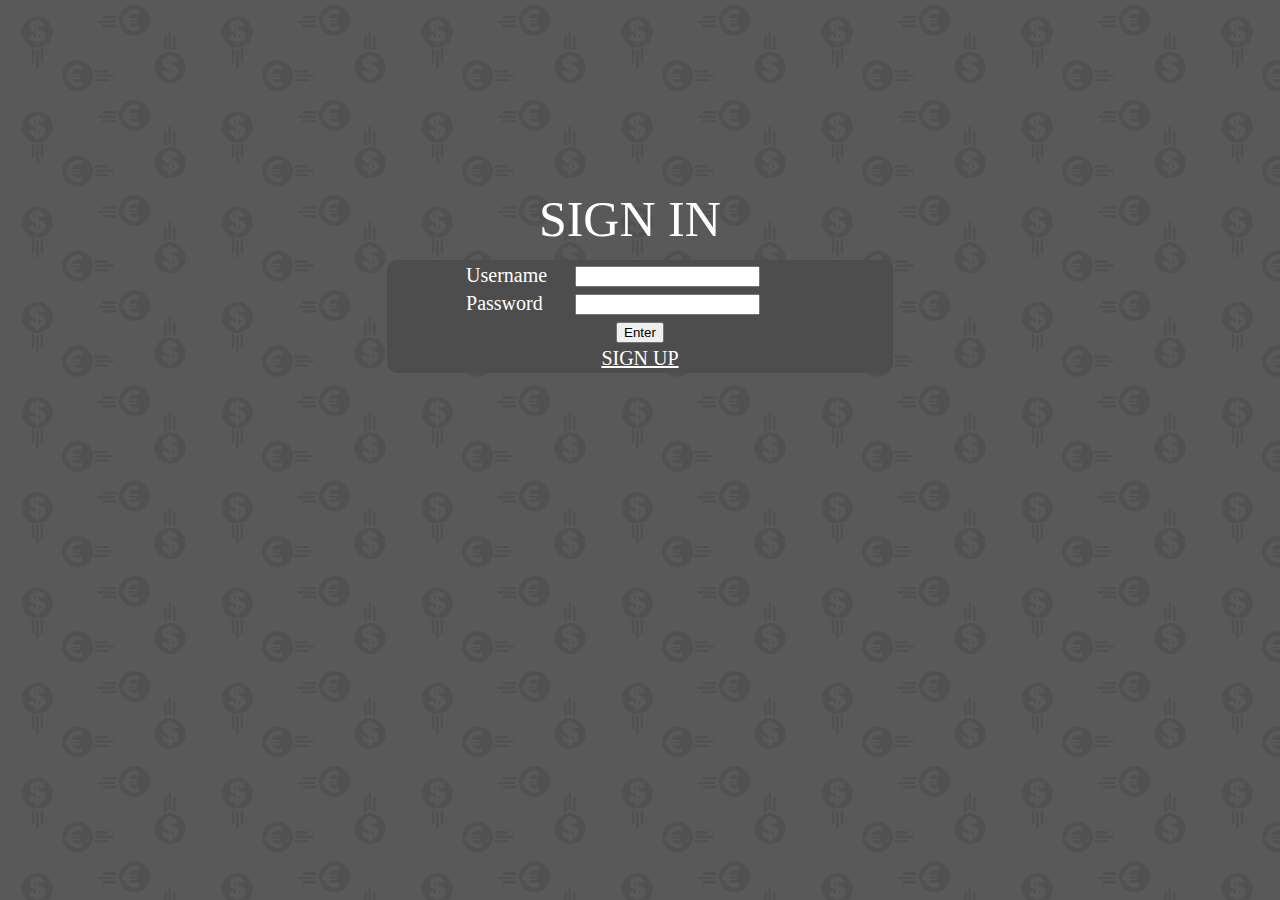
<file: index.html>
<!DOCTYPE html>
<html>	
<head>
	<title>Sign in</title>
	<link rel="stylesheet" type="text/css" href="css/signin.css">
</head>
<body>
	<div id="lable">SIGN IN</div>
	<div id="form">
		<form>
		<table>
			<tr>
				<td>Username</td>
				<td><input type="text" name=""></td>
			</tr>
			<tr>
				<td>Password</td>
				<td><input type="password" name=""></td>
			</tr>
			<tr>
				<td colspan="2" id="button"><input type="button" value="Enter" name="" onclick="location.href='stock.html'"></td>
			</tr>
			<tr>
				<td colspan="2" id="signup"><a href="account.php" target="_blank">SIGN UP</a></td>
			</tr>
		</table>
	</form>
	</div>	
</body>
</html>
</file>
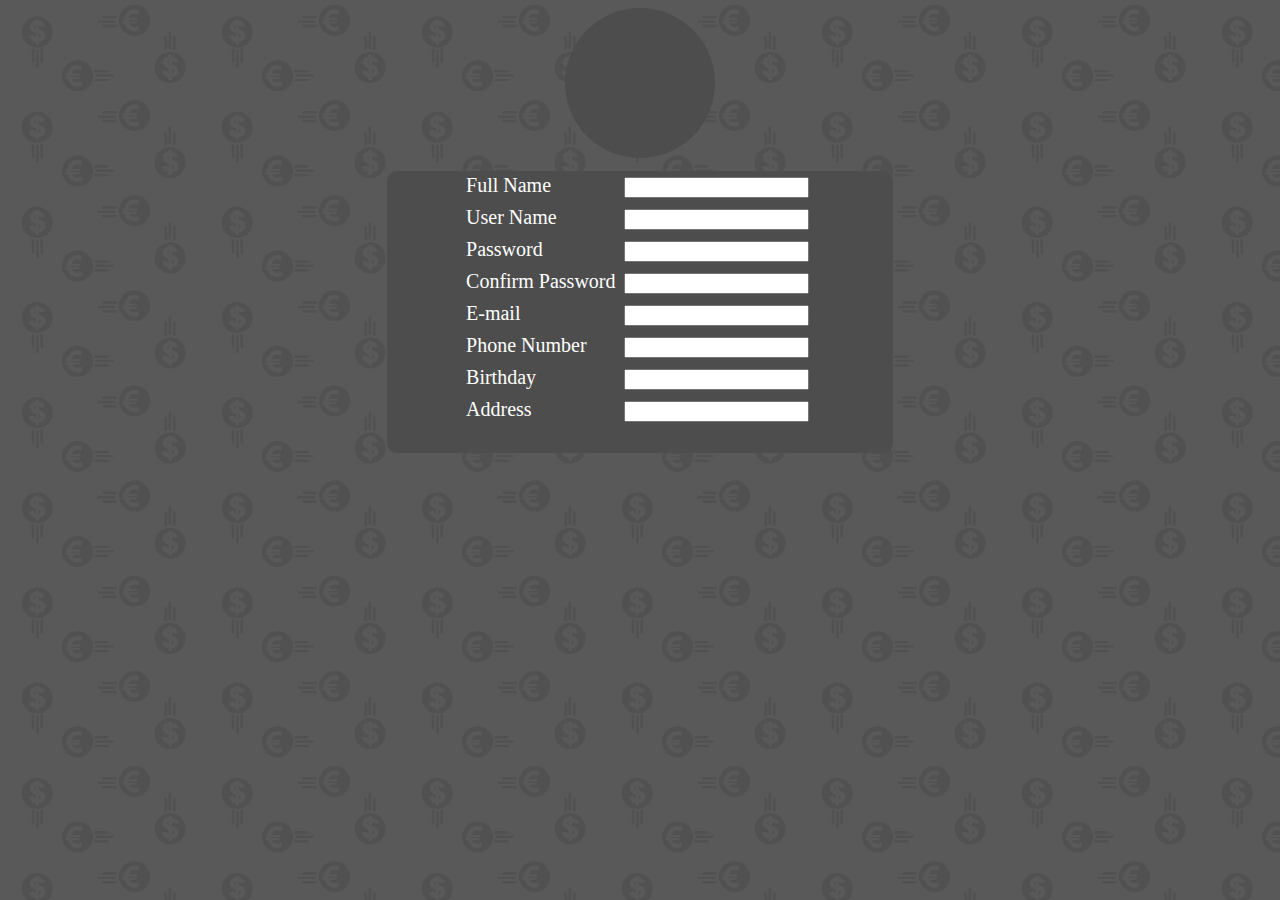
<file: signup.html>
<!DOCTYPE html>
<html>
<head>
	<title>Sign up</title>
	<link rel="stylesheet" type="text/css" href="css/signup.css">	
</head>
<body>
	<div id="avatar"></div>
	<div id="form">
		<form action="signup.php" method="post">
			<table>
				<tr>
					<td>Full Name</td>
					<td><input type="text" name="fullname" id="fullname" oninput="validate(fullname,/^([A-Z]\w+(\ )*)+$/,show1)"></td>					
				</tr>
				<tr class="check">
					<td><span id="show1"></span></td>
				</tr>
				<tr>
					<td>User Name</td>
					<td><input type="text" name="username" id="username" oninput="validate(username,/^[a-z0-9]*$/,show2)"></td>
				</tr>
				<tr class="check">
					<td><span id="show2"></span></td>
				</tr>
				<tr>
					<td>Password</td>
					<td><input type="password" name="password" id="password" oninput="validate(password,/^(?=.*[a-z])(?=.*[A-Z])(?=.*[0-9])(?=.*[!@#\$%\^&\*])(?=.{8,})/,show3)"></td>
				</tr>
				<tr class="check">
					<td><span id="show3"></span></td>
				</tr>
				<tr>
					<td>Confirm Password</td>
					<td><input type="password" name="confirm" id="confirm" oninput="checkpass(password,confirm,show4)"></td>
				</tr>
				<tr class="check">
					<td><span id="show4"></span></td>
				</tr>
				<tr>
					<td>E-mail</td>
					<td><input type="text" name="email" id="email" oninput="validate(email,/^[a-z][a-z0-9_\.\-]{5,32}@[a-z0-9]{2,}(\.[a-z0-9]{2,4}){1,2}$/,show5)"></td>
				</tr>
				<tr class="check">
					<td><span id="show5"></span></td>
				</tr>
				<tr>
					<td>Phone Number</td>
					<td><input type="text" name="phone" id="phone" oninput="validate(phone,/^(\+\d{2}|[0])[1-9]{9}$/,show6)"></td>
				</tr>
				<tr class="check">
					<td><span id="show6"></span></td>
				</tr>
				<!-- <tr>
					<td>Country</td>
					<td><input type="text" name="Nation" id="Nation" oninput="validate(Nation,/[a-zA-Z]{2,}/,show7)"></td>
				</tr>
				<tr class="check">
					<td><span id="show7"></span></td>
				</tr> -->
				<tr>
					<td>Birthday</td>
					<td><input type="text" name="birthday" id="birthday" oninput="validate(birthday,/^(?:(?:31(\/|-|\.)(?:0?[13578]|1[02]))\1|(?:(?:29|30)(\/|-|\.)(?:0?[13-9]|1[0-2])\2))(?:(?:1[6-9]|[2-9]\d)?\d{2})$|^(?:29(\/|-|\.)0?2\3(?:(?:(?:1[6-9]|[2-9]\d)?(?:0[48]|[2468][048]|[13579][26])|(?:(?:16|[2468][048]|[3579][26])00))))$|^(?:0?[1-9]|1\d|2[0-8])(\/|-|\.)(?:(?:0?[1-9])|(?:1[0-2]))\4(?:(?:1[6-9]|[2-9]\d)?\d{2})$/,show7)"></td>
				</tr>
				<tr class="check">
					<td><span id="show7"></span></td>
				</tr>
				<tr>
					<td>Address</td>
					<td><input type="text" name="address" id="address" oninput="validate(address,/^\d+\s[A-z]+\s[A-z]+/,show8)"></td>
				</tr>
				<tr class="check">
					<td><span id="show8"></span></td>
				</tr>
				<!-- <tr>
					<td>Card Number</td>
					<td><input type="text" name="cardnumber" id="cardnumber" oninput="validate(cardnumber,/^(?:4[0-9]{12}(?:[0-9]{3})?|[25][1-7][0-9]{14}|6(?:011|5[0-9][0-9])[0-9]{12}|3[47][0-9]{13}|3(?:0[0-5]|[68][0-9])[0-9]{11}|(?:2131|1800|35\d{3})\d{11})$/,show10)"></td>					
				</tr>
				<tr class="check">
					<td><span id="show10"></span></td>
				</tr>
				<tr>
					<td>Account Number</td>
					<td><input type="text" name="accountnumber" id="accountnumber" oninput="validate(accountnumber,/^[0-9]{7,14}$/,show11)"></td>
				</tr>
				<tr class="check">
					<td><span id="show11"></span></td>
				</tr>
				<tr>
					<td>Owner Name</td>
					<td><input type="text" name="owner" id="owner" oninput="validate(owner,/^([A-Z]\w+(\ )*)+$/,show12)"></td>
				</tr>
				<tr class="check">
					<td><span id="show12"></span></td>
				</tr>
				<tr>
					<td>Expired date</td>
					<td><input type="text" name="valid" id="valid" oninput="validate(valid,/^(0[1-9]|1[0-2])\/\d{2}$/,show13)"></td>
				</tr>
				<tr class="check">
					<td><span id="show13"></span></td>
				</tr>
				<tr>
					<td>CVN</td>
					<td><input type="text" name="digit" id="digit" oninput="validate(digit,/^[0-9]{3}$/,show14)"></td>
				</tr>
				<tr class="check">
					<td><span id="show14"></span></td>
				</tr> -->
			</table>
			<input type="submit" name="submit" id="submitButt">				
		</form>
	</div>

	<script type="text/javascript" src="js/account.js"></script>
	<script type="text/javascript">
		var timeFlow = setInterval(function(){
	        var count = 0;
	        var check = false;
	        for(var i = 1;i<=8;i++){
	            if(document.getElementById("show"+i).innerHTML=="OK"){
	                count++;
	            }
	        }
	        if(count==8){
	            check = true;
	        }
	        if(check==true){
	            submitButt.style.visibility = "visible";
	        }
	        else{
	            submitButt.style.visibility = "hidden";
	        }
    	},0);
	</script>
</body>
</html>
</file>
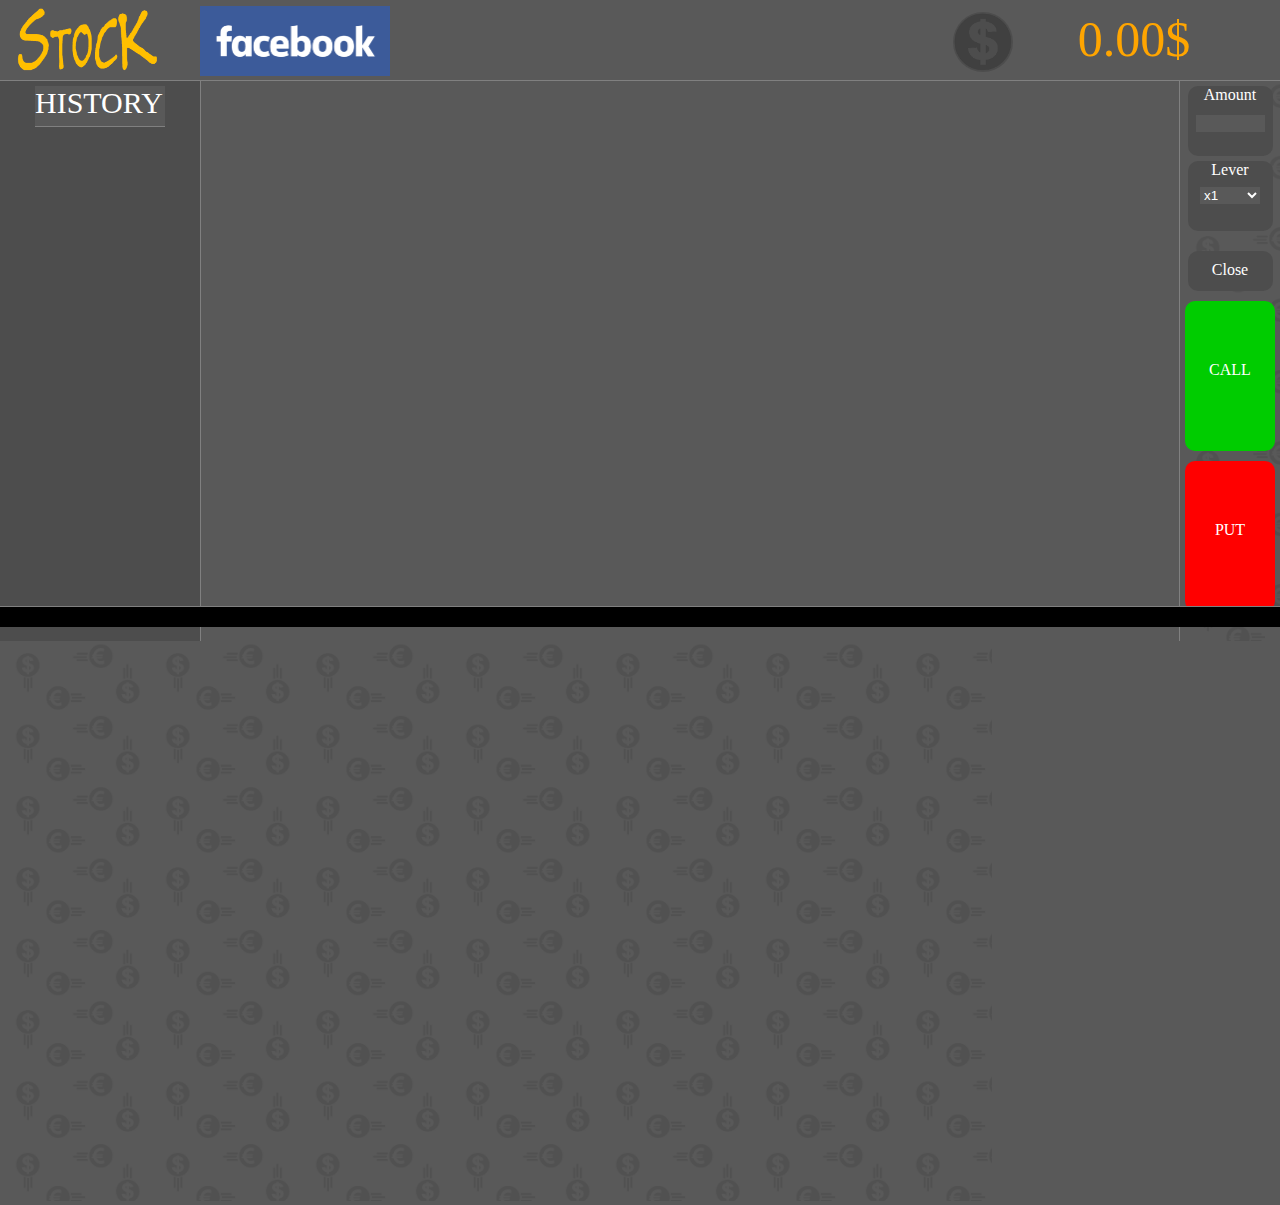
<file: stock.html>
<!DOCTYPE html>
<html>
<head>
	<title>Stock Market</title>
	<link rel="stylesheet" type="text/css" href="css/Demo.css">
	<script src="https://ajax.googleapis.com/ajax/libs/jquery/3.3.1/jquery.min.js"></script>
	<script type="text/javascript" src="js/Demo.js"></script>
</head>
<body>	
	<div id="board">
		<div id="topbar">
			<div id="money" onclick="deposite()">0.00$</div>
			<div id="moneyalert"><input type="text" name="money" id="inputmoney"><button id="depositebut">Deposite</button></div>
			<div class="avatar"><img src="img/dollar.png" id="avatar" onclick="location.href='acc_info.php'"></div>
			<img src="img/logo.png" id="logo">
			<img src="img/fb.png" id="company">				
		</div>							

		<div id="rightbar">
			<form>
				<div class="choose" id="moneyIn">Amount<input type="text" name="amt" id="amt" onclick="AmountColorChangeWhenClick()"></div>
				<div class="choose">Lever
					<select id="lever">
						<option selected="selected">x1</option>
						<option>x5</option>
						<option>x10</option>
						<option>x20</option>
					</select>
				</div>
				<div class="centerText" id="closebutt">Close
					<!-- <table id="setTL" onclick="takestopprofit()">					
						<tr>
							<td>+5%</td>
							<td>-10%</td>
						</tr>
					</table> -->
					<!-- <div id="setTLalert">Take<input type="text" name="take" class="takestop">Stop<input type="text" name="stop" class="takestop stopin"></div> -->
				</div>				
				<div class="button" id="myBuy">CALL</div>
				<div class="button" id="mySell">PUT</div>

			</form>
		</div>

		<div id="leftbar">
			<div id="hist">HISTORY</div>
			<!-- <div class="historyForm">
				<table class="historySingle">
					<tr>
						<td colspan="2">2019-05-24 14:31:00</td>					
					</tr>
					<tr>
						<td colspan="2">2019-05-24 14:31:00</td>
					</tr>
					<tr>
						<td>195.1535</td>
						<td>195.1535</td>
					</tr>									
					<tr>
						<td>1000.00$</td>
						<td>5.00$</td>
					</tr>					
					<tr>
						<td colspan="2">+10%</td>					
					</tr>
				</table>
			</div> --> 
		</div>			

		<div id="centerbar">

			<canvas id="myCanvas"></canvas>			
						
		</div>
	
		<div id="bottombar">

		</div>

	</div>
	<script type="text/javascript" src="js/chart.js"></script>

</body>
</html>
</file>
<file: css/signin.css>
body{
	background-image: url("../img/BG1.png");
	background-size: 200px;
}
#form{
	height: 100%;
	width: 40%;
	background-color: #4d4d4d;
	color: white;
	border-radius: 10px;
	font-size: 20px;
	margin-left: auto;
	margin-right: auto;
	
	text-align: center;
}
table{
	margin: 0px auto;
	width: 70%;
	height: 100%;
	text-align: left;
}
#lable{
	font-size: 50px;
	position: relative;
	margin-left: 42%;
	margin-top: 15%;
	margin-bottom: 1%;
	color: white;
}
#button{
	text-align: center;
}
#signup{
	text-align: center;
}
a{
	color: white;
}
a:hover {
	color: #ff3300;
}
.secretVal{
	display: none;
}
</file>
<file: css/signup.css>
body{
	background-image: url("../img/BG1.png");
	background-size: 200px;
}
#form{
	height: 100%;
	width: 40%;
	background-color:  #4d4d4d;
	color: white;
	border-radius: 10px;
	font-size: 20px;
	margin-left: auto;
	margin-right: auto;
	margin-top: 1%;
	text-align: center;
}
table{
	margin: 0px auto;
	width: 70%;
	height: 100%;
	text-align: left;
}
#avatar{
	border-radius: 50%;
	background-color: #4d4d4d;
	width: 150px;
	height: 150px;
	margin: 0px auto;
}
.check{
	width: 3px;
	border: 1px solid black;
}
#submitButt{
	visibility: hidden;
}
.centerID{
	text-align: center;
	position: relative;
	top: 45%;
	left: 43%;
	color: white;
}
.secretVal{
	display: none;
}
</file>
<file: css/Demo.css>
body{
	background-color: #595959;
	height: 100%;
	margin: 0%;
}
#topbar{
	border-bottom: 1px solid gray;
	min-width: 100%;
	height: 80px;		
}
#rightbar{
	border-left: 1px solid gray;
	width: 100px;
	height: 560px;
	float: right;	
	background-image: url("../img/BG1.png");
	background-size: 150px;	
}
#leftbar{
	border-right: 1px solid gray;
	width: 200px;
	height: 560px;
	float: left;	
	background-color: #4d4d4d;
	position: relative;
	overflow: auto;
}
#bottombar{
	position: fixed;
	border-top: 1px solid gray;	
	width: 100%;
	height: 20px;
	background-color: black;
	margin-top: 41%;
	z-index: 200;
}
#centerbar{	
	float: left;
	width: 77.5%;
	height: 560px;
	background-image: url("../img/BG1.png");
	background-size: 150px;	
	position: relative;
}
#money{
	float: right;
	width: 15%;
	height: 80%;
	background-color: #595959;
	margin: 5px 50px 0px 20px;
	font-size: 50px;
	text-align: center;
	padding-top: 5px;
	display: block;
	color: orange;
}
#money:hover{
	color: white;
	cursor: pointer;
}
#avatar{
	border-radius: 50%;
	width: 60px;
	height: 60px;
	float: right;
	background-color: #4d4d4d;
}
.avatar {
	width: 60px;
	height: 60px;
	float: right;
	margin-top: 7px;
	border-radius: 50%;
	border: 5px solid transparent;
}
#avatar:hover{
	cursor: pointer;
}
.avatar:hover{	
	border: 5px solid white;
}
.choose{
	position: relative;
	margin: 5px auto 5px auto;
	width: 85px;
	height: 70px;
	border-radius: 10px;
	text-align: center;	
	color: white;
	background-color: #4d4d4d;	
}
.button{
	width: 90px;
	height: 90px;
	margin: 10px auto 10px auto;
	background-color: #00cc00;
	display: block;
	border-radius: 10px;
	text-align: center;
	color: white;
	padding-top: 60%;
}
.button:hover {
	background-color: #1aff1a;	
	cursor: pointer;
}
#mySell:hover{
	background-color: #ff3333;
	cursor: pointer;	
}
#mySell{
	background-color: red;	
}
#logo{
	width: 150px;
	height: 70px;
	float: left;
	margin-top: 6px;
	margin-left: 10px;
	border-radius: 10px;
}
#logo:hover{
	background-color: #4d4d4d;
	cursor: pointer;
}
#company{
	width: 190px;
	height: 70px;
	float: left;
	margin-top: 6px;
	margin-left: 40px;
}

#hist{
	margin: 5px auto;
	display: block;
	width: 130px;
	height: 40px;
	font-size: 30px;
	background-color: #595959;	
	color: white;
	border-bottom: 1px solid gray;
}
#amt{
	width: 65px;
	position: relative;
	top: 10px;	
	border: 0px;
	background-color: #595959;
	color: white;
}
#lever{
	width: 60px;
	position: relative;
	top: 10%;	
	border: 0px;
	background-color: #595959;
	color: white;
}
#lever:hover{
	cursor: pointer;
}
td{
	border: 1px solid gray;
	border-collapse: collapse;
}
table{
	display: block;
}
table:hover{
	cursor: pointer;
}
#setTL{
	position: relative;
	top: 10%;
	left: 3%;
	text-align: center;
	display: block;	
	width: 90%;
}
#ruler{		
	width: 100%;
	height: 100%;	
}
#moneyalert{
	width: 200px;
	height: 50px;
	background-color: #595959;
	border: 1px solid black;
	text-align: center;
	position: fixed;
	z-index: 2;
	left: 81%;
	top: 10%;
	visibility: hidden;
}
#setTLalert{
	width: 100px;
	height: 50px;
	background-color: #595959;
	border: 1px solid black;
	text-align: center;
	position: fixed;
	z-index: 2;
	left: 85%;
	top: 36%;
	visibility: visible;
	padding-top: 10px;
	visibility: hidden;
}
.takestop{	
	width: 50px;
	margin-left: 10px;	
}
.stopin{
	margin-left: 12px;
	margin-top: 2px;
}
#dot{
	border-radius: 50%;
	width: 5px;
	height: 5px;
	position:absolute; 
	top:20px; 
	left:30px;
}
.centerText{
	position: relative;
	margin: 5px auto 5px auto;
	width: 85px;
	height: 30px;
	border-radius: 10px;
	text-align: center;	
	color: white;
	background-color: #4d4d4d;
	padding-top: 10%;
	margin-top: 20%;
}
.centerText:hover {
	background-color: #808080;	
	cursor: pointer;
}
.historyForm{
	text-align: center;
	color: white;
	margin-left: 13%;
	display: block;
}
.historySingle{
	text-align: center;
	width: 100%;
	height: 100%;
	margin-bottom: 5px;
}
#leftbar::-webkit-scrollbar-track
{
	-webkit-box-shadow: inset 0 0 6px rgba(0,0,0,0.3);
	background-color: #F5F5F5;
}

#leftbar::-webkit-scrollbar
{
	width: 6px;
	background-color: #F5F5F5;
}

#leftbar::-webkit-scrollbar-thumb
{
	background-color: gray;
}
.secretVal{	
	display: none;
}
.centerID{
	text-align: center;
	position: relative;
	top: 32%;
	left: 22%;
	color: white;
}
</file>
